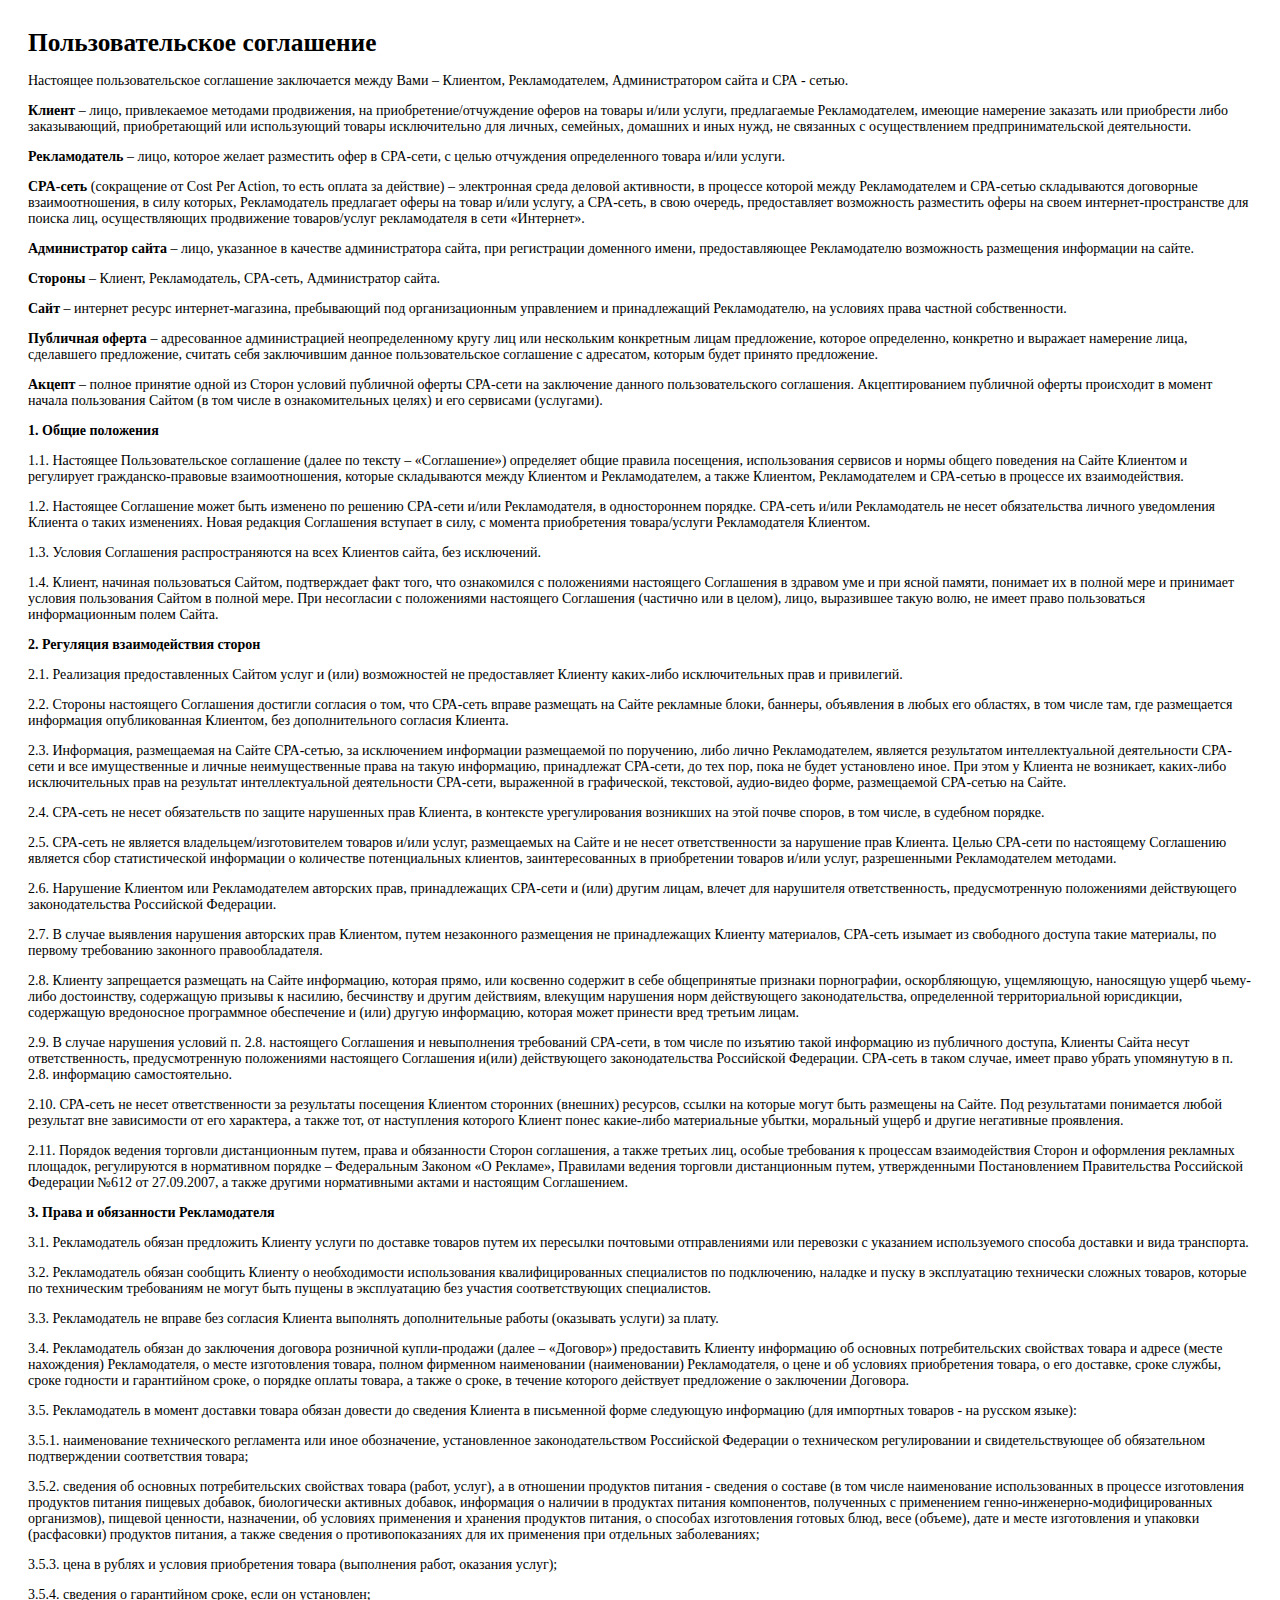
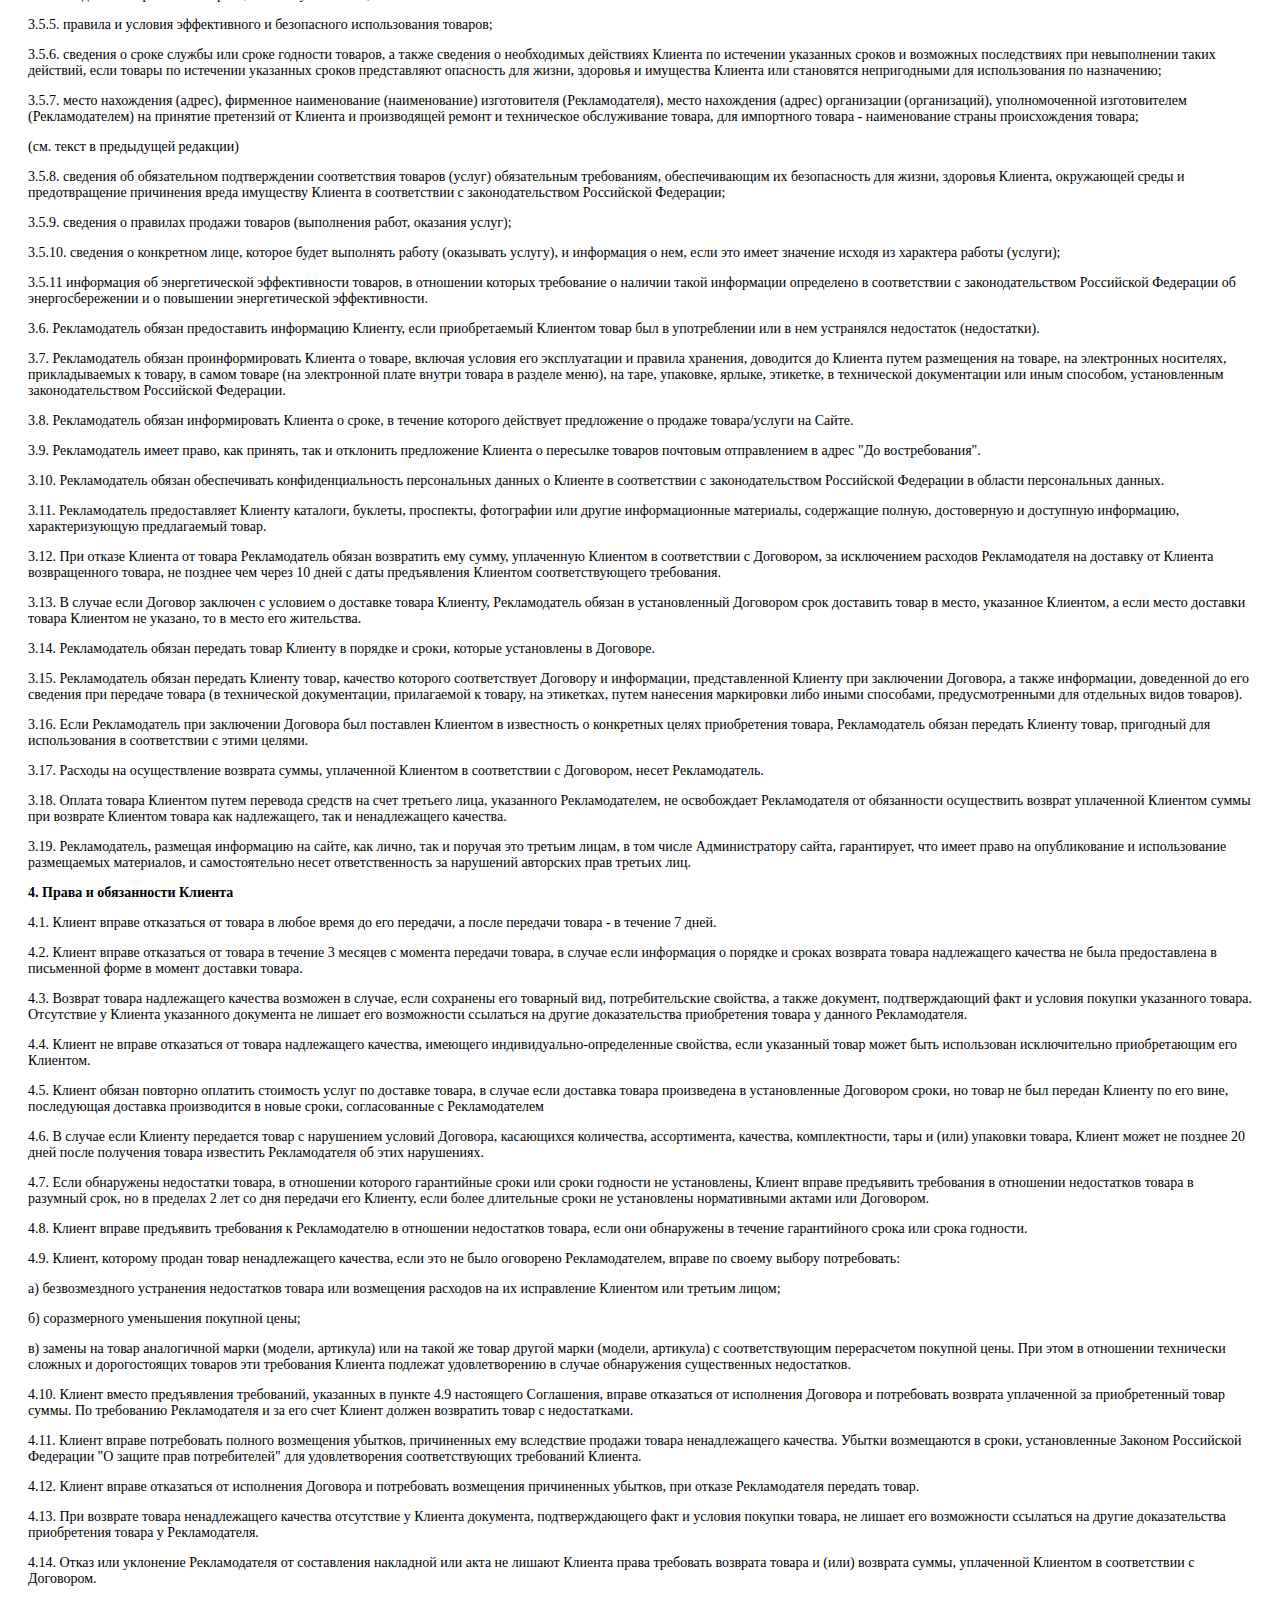
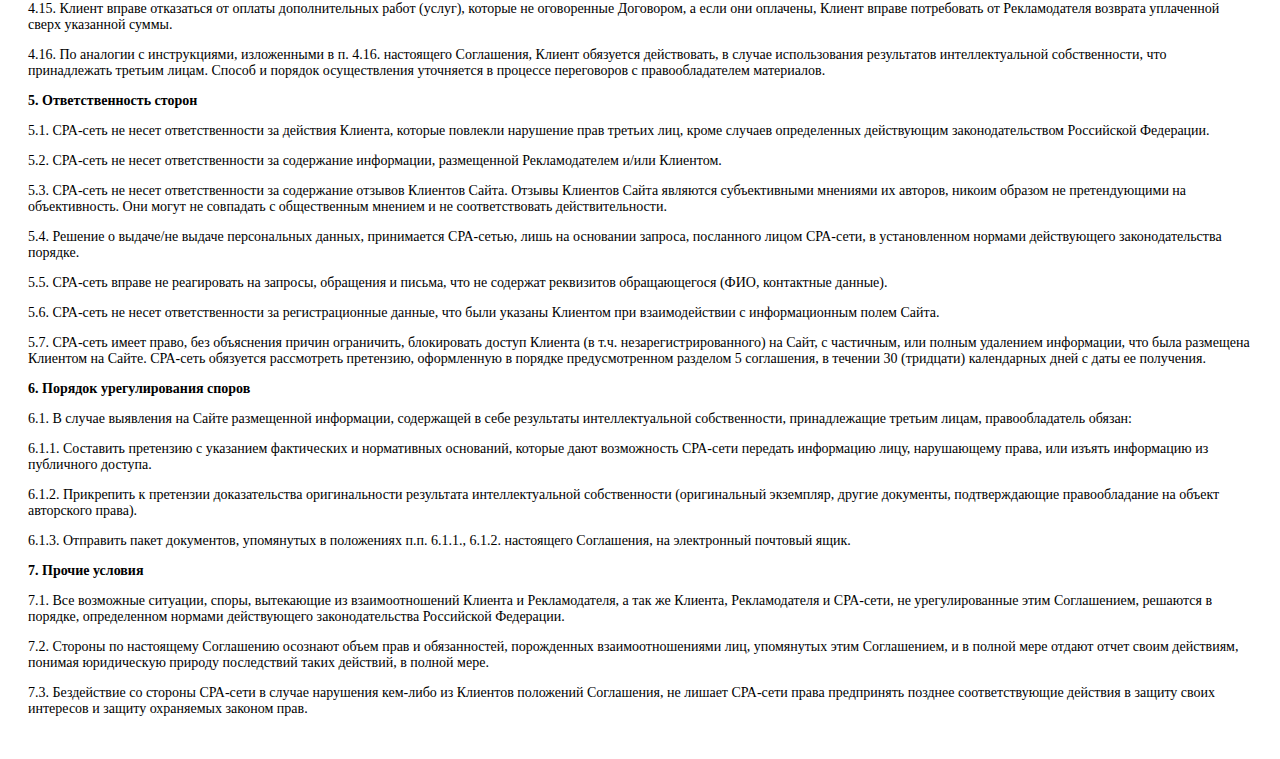
<file: agreement.html>
<html>
<head>
	<title>Пользовательское соглашение</title>
	<meta charset="UTF-8" />
</head>
<body>
<div style="padding: 20px; font-size: 14px;font-family: 'PT Sans';">
	<h1 style="font-family: 'PT Sans'; padding: 0; margin: 0; margin-bottom: 16px; font-size:19pt; font-weight: bold;">Пользовательское соглашение</h1>

	<p>Настоящее пользовательское соглашение заключается между Вами – Клиентом, Рекламодателем, Администратором сайта и СРА - сетью.
	</p>
	<p><strong>Клиент</strong> – лицо, привлекаемое методами продвижения, на приобретение/отчуждение оферов на товары и/или услуги, предлагаемые Рекламодателем, имеющие намерение заказать или приобрести либо заказывающий, приобретающий или использующий товары исключительно для личных, семейных, домашних и иных нужд, не связанных с осуществлением предпринимательской деятельности.
	</p>
	<p><strong>Рекламодатель</strong> – лицо, которое желает разместить офер в CPA-сети, с целью отчуждения определенного товара и/или услуги.
	</p>
	<p><strong>CPA-сеть</strong> (сокращение от Cost Per Action, то есть оплата за действие) – электронная среда деловой активности, в процессе которой между Рекламодателем и СРА-сетью складываются договорные взаимоотношения, в силу которых, Рекламодатель предлагает оферы на товар и/или услугу, а СРА-сеть, в свою очередь, предоставляет возможность разместить оферы на своем интернет-пространстве для поиска лиц, осуществляющих продвижение товаров/услуг рекламодателя в сети «Интернет».
	</p>
	<p><strong>Администратор сайта</strong> – лицо, указанное в качестве администратора сайта, при регистрации доменного имени, предоставляющее Рекламодателю возможность размещения информации на сайте.
	</p>
	<p><strong>Стороны</strong> – Клиент, Рекламодатель, CPA-сеть, Администратор сайта.
	</p>
	<p><strong>Сайт</strong> – интернет ресурс интернет-магазина, пребывающий под организационным управлением и принадлежащий Рекламодателю, на условиях права частной собственности.
	</p>
	<p><strong>Публичная оферта</strong> – адресованное администрацией неопределенному кругу лиц или нескольким конкретным лицам предложение, которое определенно, конкретно и выражает намерение лица, сделавшего предложение, считать себя заключившим данное пользовательское соглашение с адресатом, которым будет принято предложение.
	</p>
	<p><strong>Акцепт</strong> – полное принятие одной из Сторон условий публичной оферты СРА-сети на заключение данного пользовательского соглашения. Акцептированием публичной оферты происходит в момент начала пользования Сайтом (в том числе в ознакомительных целях) и его сервисами (услугами).
	</p>
	<p><strong>1. Общие положения</strong>
	</p>
	<p>1.1. Настоящее Пользовательское соглашение (далее по тексту – «Соглашение») определяет общие правила посещения, использования сервисов и нормы общего поведения на Сайте Клиентом и регулирует гражданско-правовые взаимоотношения, которые складываются между Клиентом и Рекламодателем, а также Клиентом, Рекламодателем и СРА-сетью в процессе их взаимодействия.
	</p>
	<p>1.2. Настоящее Соглашение может быть изменено по решению CPA-сети и/или Рекламодателя, в одностороннем порядке. CPA-сеть и/или Рекламодатель не несет обязательства личного уведомления Клиента о таких изменениях. Новая редакция Соглашения вступает в силу, с момента приобретения товара/услуги Рекламодателя Клиентом.
	</p>
	<p>1.3. Условия Соглашения распространяются на всех Клиентов сайта, без исключений.
	</p>
	<p>1.4. Клиент, начиная пользоваться Сайтом, подтверждает факт того, что ознакомился с положениями настоящего Соглашения в здравом уме и при ясной памяти, понимает их в полной мере и принимает условия пользования Сайтом в полной мере. При несогласии с положениями настоящего Соглашения (частично или в целом), лицо, выразившее такую волю, не имеет право пользоваться информационным полем Сайта.
	</p>
	<p><strong>2. Регуляция взаимодействия сторон</strong>
	</p>
	<p>2.1. Реализация предоставленных Сайтом услуг и (или) возможностей не предоставляет Клиенту каких-либо исключительных прав и привилегий.
	</p>
	<p>2.2. Стороны настоящего Соглашения достигли согласия о том, что СРА-сеть вправе размещать на Сайте рекламные блоки, баннеры, объявления в любых его областях, в том числе там, где размещается информация опубликованная Клиентом, без дополнительного согласия Клиента.
	</p>
	<p>2.3. Информация, размещаемая на Сайте СРА-сетью, за исключением информации размещаемой по поручению, либо лично Рекламодателем, является результатом интеллектуальной деятельности СРА-сети и все имущественные и личные неимущественные права на такую информацию, принадлежат СРА-сети, до тех пор, пока не будет установлено иное. При этом у Клиента не возникает, каких-либо исключительных прав на результат интеллектуальной деятельности СРА-сети, выраженной в графической, текстовой, аудио-видео форме, размещаемой СРА-сетью на Сайте.
	</p>
	<p>2.4. СРА-сеть не несет обязательств по защите нарушенных прав Клиента, в контексте урегулирования возникших на этой почве споров, в том числе, в судебном порядке.
	</p>
	<p>2.5. СРА-сеть не является владельцем/изготовителем товаров и/или услуг, размещаемых на Сайте и не несет ответственности за нарушение прав Клиента. Целью СРА-сети по настоящему Соглашению является сбор статистической информации о количестве потенциальных клиентов, заинтересованных в приобретении товаров и/или услуг, разрешенными Рекламодателем методами.
	</p>
	<p>2.6. Нарушение Клиентом или Рекламодателем авторских прав, принадлежащих СРА-сети и (или) другим лицам, влечет для нарушителя ответственность, предусмотренную положениями действующего законодательства Российской Федерации.
	</p>
	<p>2.7. В случае выявления нарушения авторских прав Клиентом, путем незаконного размещения не принадлежащих Клиенту материалов, СРА-сеть изымает из свободного доступа такие материалы, по первому требованию законного правообладателя.
	</p>
	<p>2.8. Клиенту запрещается размещать на Сайте информацию, которая прямо, или косвенно содержит в себе общепринятые признаки порнографии, оскорбляющую, ущемляющую, наносящую ущерб чьему-либо достоинству, содержащую призывы к насилию, бесчинству и другим действиям, влекущим нарушения норм действующего законодательства, определенной территориальной юрисдикции, содержащую вредоносное программное обеспечение и (или) другую информацию, которая может принести вред третьим лицам.
	</p>
	<p>2.9. В случае нарушения условий п. 2.8. настоящего Соглашения и невыполнения требований СРА-сети, в том числе по изъятию такой информацию из публичного доступа, Клиенты Сайта несут ответственность, предусмотренную положениями настоящего Соглашения и(или) действующего законодательства Российской Федерации. СРА-сеть в таком случае, имеет право убрать упомянутую в п. 2.8. информацию самостоятельно.
	</p>
	<p>2.10. СРА-сеть не несет ответственности за результаты посещения Клиентом сторонних (внешних) ресурсов, ссылки на которые могут быть размещены на Сайте. Под результатами понимается любой результат вне зависимости от его характера, а также тот, от наступления которого Клиент понес какие-либо материальные убытки, моральный ущерб и другие негативные проявления.
	</p>
	<p>2.11. Порядок ведения торговли дистанционным путем, права и обязанности Сторон соглашения, а также третьих лиц, особые требования к процессам взаимодействия Сторон и оформления рекламных площадок, регулируются в нормативном порядке – Федеральным Законом «О Рекламе», Правилами ведения торговли дистанционным путем, утвержденными Постановлением Правительства Российской Федерации №612 от 27.09.2007, а также другими нормативными актами и настоящим Соглашением.
	</p>
	<p><strong>3. Права и обязанности Рекламодателя</strong>
	</p>
	<p>3.1. Рекламодатель обязан предложить Клиенту услуги по доставке товаров путем их пересылки почтовыми отправлениями или перевозки с указанием используемого способа доставки и вида транспорта.
	</p>
	<p>3.2. Рекламодатель обязан сообщить Клиенту о необходимости использования квалифицированных специалистов по подключению, наладке и пуску в эксплуатацию технически сложных товаров, которые по техническим требованиям не могут быть пущены в эксплуатацию без участия соответствующих специалистов.
	</p>
	<p>3.3. Рекламодатель не вправе без согласия Клиента выполнять дополнительные работы (оказывать услуги) за плату.
	</p>
	<p>3.4. Рекламодатель обязан до заключения договора розничной купли-продажи (далее – «Договор») предоставить Клиенту информацию об основных потребительских свойствах товара и адресе (месте нахождения) Рекламодателя, о месте изготовления товара, полном фирменном наименовании (наименовании) Рекламодателя, о цене и об условиях приобретения товара, о его доставке, сроке службы, сроке годности и гарантийном сроке, о порядке оплаты товара, а также о сроке, в течение которого действует предложение о заключении Договора.
	</p>
	<p>3.5. Рекламодатель в момент доставки товара обязан довести до сведения Клиента в письменной форме следующую информацию (для импортных товаров - на русском языке):
	</p>
	<p>3.5.1. наименование технического регламента или иное обозначение, установленное законодательством Российской Федерации о техническом регулировании и свидетельствующее об обязательном подтверждении соответствия товара;
	</p>
	<p>3.5.2. сведения об основных потребительских свойствах товара (работ, услуг), а в отношении продуктов питания - сведения о составе (в том числе наименование использованных в процессе изготовления продуктов питания пищевых добавок, биологически активных добавок, информация о наличии в продуктах питания компонентов, полученных с применением генно-инженерно-модифицированных организмов), пищевой ценности, назначении, об условиях применения и хранения продуктов питания, о способах изготовления готовых блюд, весе (объеме), дате и месте изготовления и упаковки (расфасовки) продуктов питания, а также сведения о противопоказаниях для их применения при отдельных заболеваниях;
	</p>
	<p>3.5.3. цена в рублях и условия приобретения товара (выполнения работ, оказания услуг);
	</p>
	<p>3.5.4. сведения о гарантийном сроке, если он установлен;
	</p>
	<p>3.5.5. правила и условия эффективного и безопасного использования товаров;
	</p>
	<p>3.5.6. сведения о сроке службы или сроке годности товаров, а также сведения о необходимых действиях Клиента по истечении указанных сроков и возможных последствиях при невыполнении таких действий, если товары по истечении указанных сроков представляют опасность для жизни, здоровья и имущества Клиента или становятся непригодными для использования по назначению;
	</p>
	<p>3.5.7. место нахождения (адрес), фирменное наименование (наименование) изготовителя (Рекламодателя), место нахождения (адрес) организации (организаций), уполномоченной изготовителем (Рекламодателем) на принятие претензий от Клиента и производящей ремонт и техническое обслуживание товара, для импортного товара - наименование страны происхождения товара;
	</p>
	<p>(см. текст в предыдущей редакции)
	</p>
	<p>3.5.8. сведения об обязательном подтверждении соответствия товаров (услуг) обязательным требованиям, обеспечивающим их безопасность для жизни, здоровья Клиента, окружающей среды и предотвращение причинения вреда имуществу Клиента в соответствии с законодательством Российской Федерации;
	</p>
	<p>3.5.9. сведения о правилах продажи товаров (выполнения работ, оказания услуг);
	</p>
	<p>3.5.10. сведения о конкретном лице, которое будет выполнять работу (оказывать услугу), и информация о нем, если это имеет значение исходя из характера работы (услуги);
	</p>
	<p>3.5.11 информация об энергетической эффективности товаров, в отношении которых требование о наличии такой информации определено в соответствии с законодательством Российской Федерации об энергосбережении и о повышении энергетической эффективности.
	</p>
	<p>3.6. Рекламодатель обязан предоставить информацию Клиенту, если приобретаемый Клиентом товар был в употреблении или в нем устранялся недостаток (недостатки).
	</p>
	<p>3.7. Рекламодатель обязан проинформировать Клиента о товаре, включая условия его эксплуатации и правила хранения, доводится до Клиента путем размещения на товаре, на электронных носителях, прикладываемых к товару, в самом товаре (на электронной плате внутри товара в разделе меню), на таре, упаковке, ярлыке, этикетке, в технической документации или иным способом, установленным законодательством Российской Федерации.
	</p>
	<p>3.8. Рекламодатель обязан информировать Клиента о сроке, в течение которого действует предложение о продаже товара/услуги на Сайте.
	</p>
	<p>3.9. Рекламодатель имеет право, как принять, так и отклонить предложение Клиента о пересылке товаров почтовым отправлением в адрес "До востребования".
	</p>
	<p>3.10. Рекламодатель обязан обеспечивать конфиденциальность персональных данных о Клиенте в соответствии с законодательством Российской Федерации в области персональных данных.
	</p>
	<p>3.11. Рекламодатель предоставляет Клиенту каталоги, буклеты, проспекты, фотографии или другие информационные материалы, содержащие полную, достоверную и доступную информацию, характеризующую предлагаемый товар.
	</p>
	<p>3.12. При отказе Клиента от товара Рекламодатель обязан возвратить ему сумму, уплаченную Клиентом в соответствии с Договором, за исключением расходов Рекламодателя на доставку от Клиента возвращенного товара, не позднее чем через 10 дней с даты предъявления Клиентом соответствующего требования.
	</p>
	<p>3.13. В случае если Договор заключен с условием о доставке товара Клиенту, Рекламодатель обязан в установленный Договором срок доставить товар в место, указанное Клиентом, а если место доставки товара Клиентом не указано, то в место его жительства.
	</p>
	<p>3.14. Рекламодатель обязан передать товар Клиенту в порядке и сроки, которые установлены в Договоре.
	</p>
	<p>3.15. Рекламодатель обязан передать Клиенту товар, качество которого соответствует Договору и информации, представленной Клиенту при заключении Договора, а также информации, доведенной до его сведения при передаче товара (в технической документации, прилагаемой к товару, на этикетках, путем нанесения маркировки либо иными способами, предусмотренными для отдельных видов товаров).
	</p>
	<p>3.16. Если Рекламодатель при заключении Договора был поставлен Клиентом в известность о конкретных целях приобретения товара, Рекламодатель обязан передать Клиенту товар, пригодный для использования в соответствии с этими целями.
	</p>
	<p>3.17. Расходы на осуществление возврата суммы, уплаченной Клиентом в соответствии с Договором, несет Рекламодатель.
	</p>
	<p>3.18. Оплата товара Клиентом путем перевода средств на счет третьего лица, указанного Рекламодателем, не освобождает Рекламодателя от обязанности осуществить возврат уплаченной Клиентом суммы при возврате Клиентом товара как надлежащего, так и ненадлежащего качества.
	</p>
	<p>3.19. Рекламодатель, размещая информацию на сайте, как лично, так и поручая это третьим лицам, в том числе Администратору сайта, гарантирует, что имеет право на опубликование и использование размещаемых материалов, и самостоятельно несет ответственность за нарушений авторских прав третьих лиц.
	</p>
	<p><strong>4. Права и обязанности Клиента</strong>
	</p>
	<p>4.1. Клиент вправе отказаться от товара в любое время до его передачи, а после передачи товара - в течение 7 дней.
	</p>
	<p>4.2. Клиент вправе отказаться от товара в течение 3 месяцев с момента передачи товара, в случае если информация о порядке и сроках возврата товара надлежащего качества не была предоставлена в письменной форме в момент доставки товара.
	</p>
	<p>4.3. Возврат товара надлежащего качества возможен в случае, если сохранены его товарный вид, потребительские свойства, а также документ, подтверждающий факт и условия покупки указанного товара. Отсутствие у Клиента указанного документа не лишает его возможности ссылаться на другие доказательства приобретения товара у данного Рекламодателя.
	</p>
	<p>4.4. Клиент не вправе отказаться от товара надлежащего качества, имеющего индивидуально-определенные свойства, если указанный товар может быть использован исключительно приобретающим его Клиентом.
	</p>
	<p>4.5. Клиент обязан повторно оплатить стоимость услуг по доставке товара, в случае если доставка товара произведена в установленные Договором сроки, но товар не был передан Клиенту по его вине, последующая доставка производится в новые сроки, согласованные с Рекламодателем
	</p>
	<p>4.6. В случае если Клиенту передается товар с нарушением условий Договора, касающихся количества, ассортимента, качества, комплектности, тары и (или) упаковки товара, Клиент может не позднее 20 дней после получения товара известить Рекламодателя об этих нарушениях.
	</p>
	<p>4.7. Если обнаружены недостатки товара, в отношении которого гарантийные сроки или сроки годности не установлены, Клиент вправе предъявить требования в отношении недостатков товара в разумный срок, но в пределах 2 лет со дня передачи его Клиенту, если более длительные сроки не установлены нормативными актами или Договором.
	</p>
	<p>4.8. Клиент вправе предъявить требования к Рекламодателю в отношении недостатков товара, если они обнаружены в течение гарантийного срока или срока годности.
	</p>
	<p>4.9. Клиент, которому продан товар ненадлежащего качества, если это не было оговорено Рекламодателем, вправе по своему выбору потребовать:
	</p>
	<p>а) безвозмездного устранения недостатков товара или возмещения расходов на их исправление Клиентом или третьим лицом;
	</p>
	<p>б) соразмерного уменьшения покупной цены;
	</p>
	<p>в) замены на товар аналогичной марки (модели, артикула) или на такой же товар другой марки (модели, артикула) с соответствующим перерасчетом покупной цены. При этом в отношении технически сложных и дорогостоящих товаров эти требования Клиента подлежат удовлетворению в случае обнаружения существенных недостатков.
	</p>
	<p>4.10. Клиент вместо предъявления требований, указанных в пункте 4.9 настоящего Соглашения, вправе отказаться от исполнения Договора и потребовать возврата уплаченной за приобретенный товар суммы. По требованию Рекламодателя и за его счет Клиент должен возвратить товар с недостатками.
	</p>
	<p>4.11. Клиент вправе потребовать полного возмещения убытков, причиненных ему вследствие продажи товара ненадлежащего качества. Убытки возмещаются в сроки, установленные Законом Российской Федерации "О защите прав потребителей" для удовлетворения соответствующих требований Клиента.
	</p>
	<p>4.12. Клиент вправе отказаться от исполнения Договора и потребовать возмещения причиненных убытков, при отказе Рекламодателя передать товар.
	</p>
	<p>4.13. При возврате товара ненадлежащего качества отсутствие у Клиента документа, подтверждающего факт и условия покупки товара, не лишает его возможности ссылаться на другие доказательства приобретения товара у Рекламодателя.
	</p>
	<p>4.14. Отказ или уклонение Рекламодателя от составления накладной или акта не лишают Клиента права требовать возврата товара и (или) возврата суммы, уплаченной Клиентом в соответствии с Договором.
	</p>
	<p>4.15. Клиент вправе отказаться от оплаты дополнительных работ (услуг), которые не оговоренные Договором, а если они оплачены, Клиент вправе потребовать от Рекламодателя возврата уплаченной сверх указанной суммы.
	</p>
	<p>4.16. По аналогии с инструкциями, изложенными в п. 4.16. настоящего Соглашения, Клиент обязуется действовать, в случае использования результатов интеллектуальной собственности, что принадлежать третьим лицам. Способ и порядок осуществления уточняется в процессе переговоров с правообладателем материалов.
	</p>
	<p><strong>5. Ответственность сторон</strong>
	</p>
	<p>5.1. СРА-сеть не несет ответственности за действия Клиента, которые повлекли нарушение прав третьих лиц, кроме случаев определенных действующим законодательством Российской Федерации.
	</p>
	<p>5.2. СРА-сеть не несет ответственности за содержание информации, размещенной Рекламодателем и/или Клиентом.
	</p>
	<p>5.3. СРА-сеть не несет ответственности за содержание отзывов Клиентов Сайта. Отзывы Клиентов Сайта являются субъективными мнениями их авторов, никоим образом не претендующими на объективность. Они могут не совпадать с общественным мнением и не соответствовать действительности.
	</p>
	<p>5.4. Решение о выдаче/не выдаче персональных данных, принимается СРА-сетью, лишь на основании запроса, посланного лицом СРА-сети, в установленном нормами действующего законодательства порядке.
	</p>
	<p>5.5. СРА-сеть вправе не реагировать на запросы, обращения и письма, что не содержат реквизитов обращающегося (ФИО, контактные данные).
	</p>
	<p>5.6. СРА-сеть не несет ответственности за регистрационные данные, что были указаны Клиентом при взаимодействии с информационным полем Сайта.
	</p>
	<p>5.7. СРА-сеть имеет право, без объяснения причин ограничить, блокировать доступ Клиента (в т.ч. незарегистрированного) на Сайт, с частичным, или полным удалением информации, что была размещена Клиентом на Сайте. СРА-сеть обязуется рассмотреть претензию, оформленную в порядке предусмотренном разделом 5 соглашения, в течении 30 (тридцати) календарных дней с даты ее получения.
	</p>
	<p><strong>6. Порядок урегулирования споров</strong>
	</p>
	<p>6.1. В случае выявления на Сайте размещенной информации, содержащей в себе результаты интеллектуальной собственности, принадлежащие третьим лицам, правообладатель обязан:
	</p>
	<p>6.1.1. Составить претензию с указанием фактических и нормативных оснований, которые дают возможность СРА-сети передать информацию лицу, нарушающему права, или изъять информацию из публичного доступа.
	</p>
	<p>6.1.2. Прикрепить к претензии доказательства оригинальности результата интеллектуальной собственности (оригинальный экземпляр, другие документы, подтверждающие правообладание на объект авторского права).
	</p>
	<p>6.1.3. Отправить пакет документов, упомянутых в положениях п.п. 6.1.1., 6.1.2. настоящего Соглашения, на электронный почтовый ящик.</a>
	</p>
	<p><strong>7. Прочие условия</strong>
	</p>
	<p>7.1. Все возможные ситуации, споры, вытекающие из взаимоотношений Клиента и Рекламодателя, а так же Клиента, Рекламодателя и СРА-сети, не урегулированные этим Соглашением, решаются в порядке, определенном нормами действующего законодательства Российской Федерации.
	</p>
	<p>7.2. Стороны по настоящему Соглашению осознают объем прав и обязанностей, порожденных взаимоотношениями лиц, упомянутых этим Соглашением, и в полной мере отдают отчет своим действиям, понимая юридическую природу последствий таких действий, в полной мере.
	</p>
	<p>7.3. Бездействие со стороны СРА-сети в случае нарушения кем-либо из Клиентов положений Соглашения, не лишает СРА-сети права предпринять позднее соответствующие действия в защиту своих интересов и защиту охраняемых законом прав.
	</p>
</body>
</html>
</file>
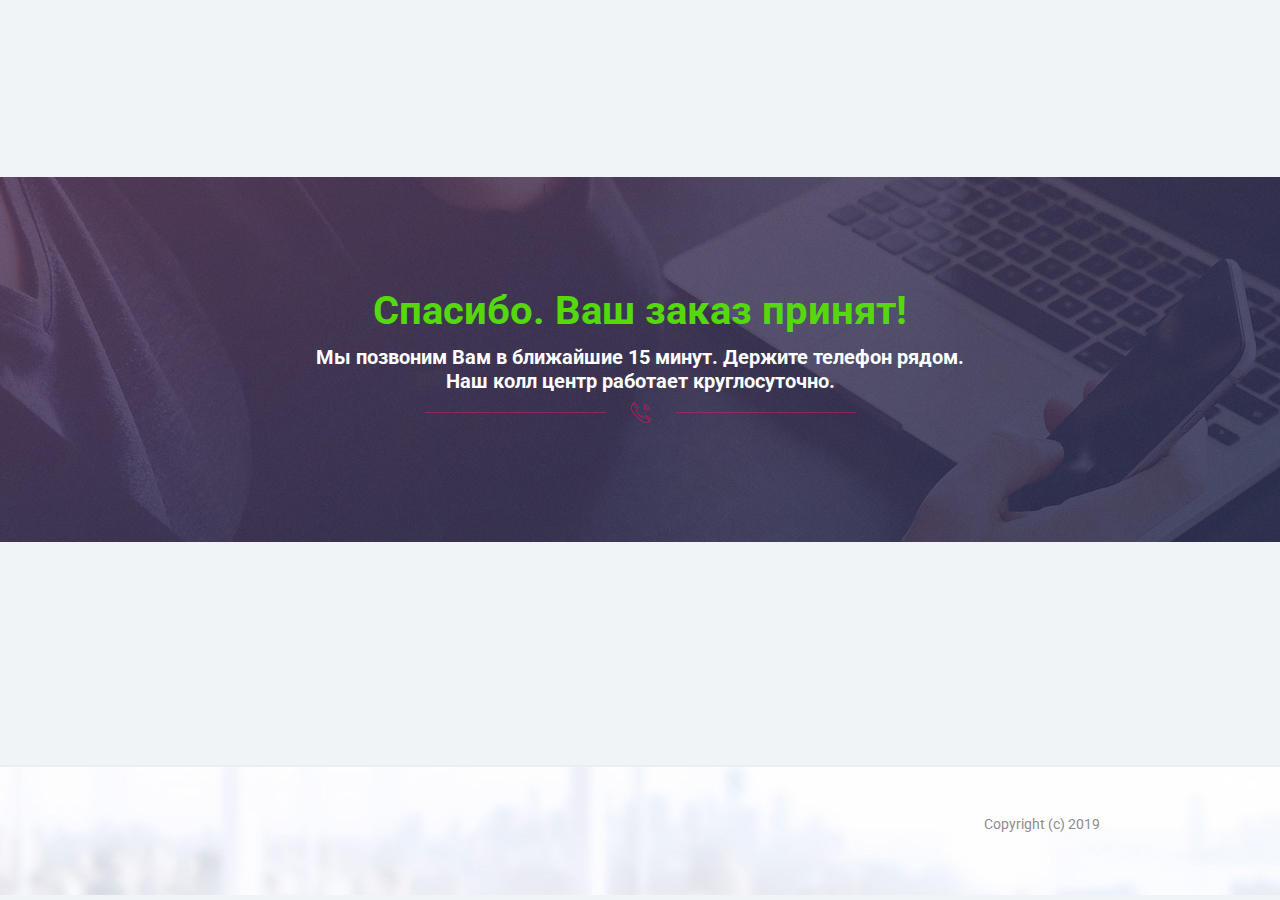
<file: call.html>
<!DOCTYPE html>
<html>
    <head>
                <title>Спецпредложение от нашего интернет-магазина, товары по супер цене! Скидки до 80%.</title>
                <meta http-equiv="Content-Type" content="text/html; charset=utf-8"/>
        <meta name="viewport" content="width=device-width, initial-scale=1.0">
        <link rel="icon" href="/assets_pages/upsells/favicon.ico" type="image/x-icon">
        <link rel="shortcut icon" href="/assets_pages/upsells/favicon.ico" type="image/x-icon">
        <link href='//fonts.googleapis.com/css?family=Roboto:400,300,500,300italic,700&subset=latin,cyrillic'
              rel='stylesheet' type='text/css'>
        <link media="all" href="/assets_pages/upsells/css/main.css?v=0.1" rel="stylesheet" type="text/css"/>
        <link media="all" href="/assets_pages/upsells/css/hint.css" rel="stylesheet" type="text/css"/>
        <script src="//ajax.googleapis.com/ajax/libs/jquery/2.1.3/jquery.min.js"></script>
        <script src="/assets_pages/upsells/js/jquery.placeholder.js"></script>
        
        <script type="text/javascript" src="/assets_pages/js/lib.js"></script>
        <script src="/assets_pages/upsells/js/init.js"></script>
        
        <script>
            $(function() {
                $('.btn_ss_holder').click(function() {
                    Lib.request('/ContactCollector/ajaxCollect', {
                        fio: '', 
                        email: $('#email_subscribe').val(), 
                        product_id: '', 
                        ip_addr: ''
                    }, function(result, data) {
                        if (!result && data)
                            return alert(data);
                        if (result)
                            $('.desc_cc_holder').html('<div class="thanks"><b>Спасибо за участие!</b><br><span>На Вашу почту выслано письмо для подтверждения подписки</span></div>');
                    });
                });
            });
        </script>
<!-- Global site tag (gtag.js) - Google Ads: 459271076 -->
<script async src="https://www.googletagmanager.com/gtag/js?id=AW-459271076"></script>
<script>
  window.dataLayer = window.dataLayer || [];
  function gtag(){dataLayer.push(arguments);}
  gtag('js', new Date());

  gtag('config', 'AW-459271076');
</script>
<!-- Event snippet for Vista de una página conversion page -->
<script>
  gtag('event', 'conversion', {'send_to': 'AW-459271076/XFb9CKPTuu4BEKTX_9oB'});
</script>

    </head>
    
    <body class="man" style="background-color: #f1f4f6;">
        <div class="first-block">
            <div class="wrapper">
                <div class="wrap">
                    <div class="top-title top-title-c">
                        <h2 style="color: #55d90d;">Спасибо. Ваш заказ принят!</h2>
                                                <div style="color: white; font-weight: bold;">Мы позвоним Вам в ближайшие 15 минут. Держите телефон рядом.<br />
                            Наш колл центр работает круглосуточно.</div>
                                            </div>
                </div>
            </div>
        </div>


        <div class="section footer">
            <div class="wrap clearfix">
                <div class="right"><p>Copyright (c) 2019</p></div>
            </div>
        </div>

                <!--PopUp-->
        <div class="popup reg_form reg_form_pop">
            <a class="close">Close</a>

            <h2 id="center1">Написать отзыв</h2>

            <div>
                <form id="comment-form" action="" class="clearfix">
                    <div>
                        <input type="text" placeholder="Введите ваше имя" required=""/>
                    </div>
                    <div>
                        <textarea cols="" rows="8" placeholder="Введите текст отзыва" required=""></textarea>
                    </div>
                    <button type="submit">Отправить</button>
                </form>
            </div>
        </div>
                







    </body>
</html>
</file>
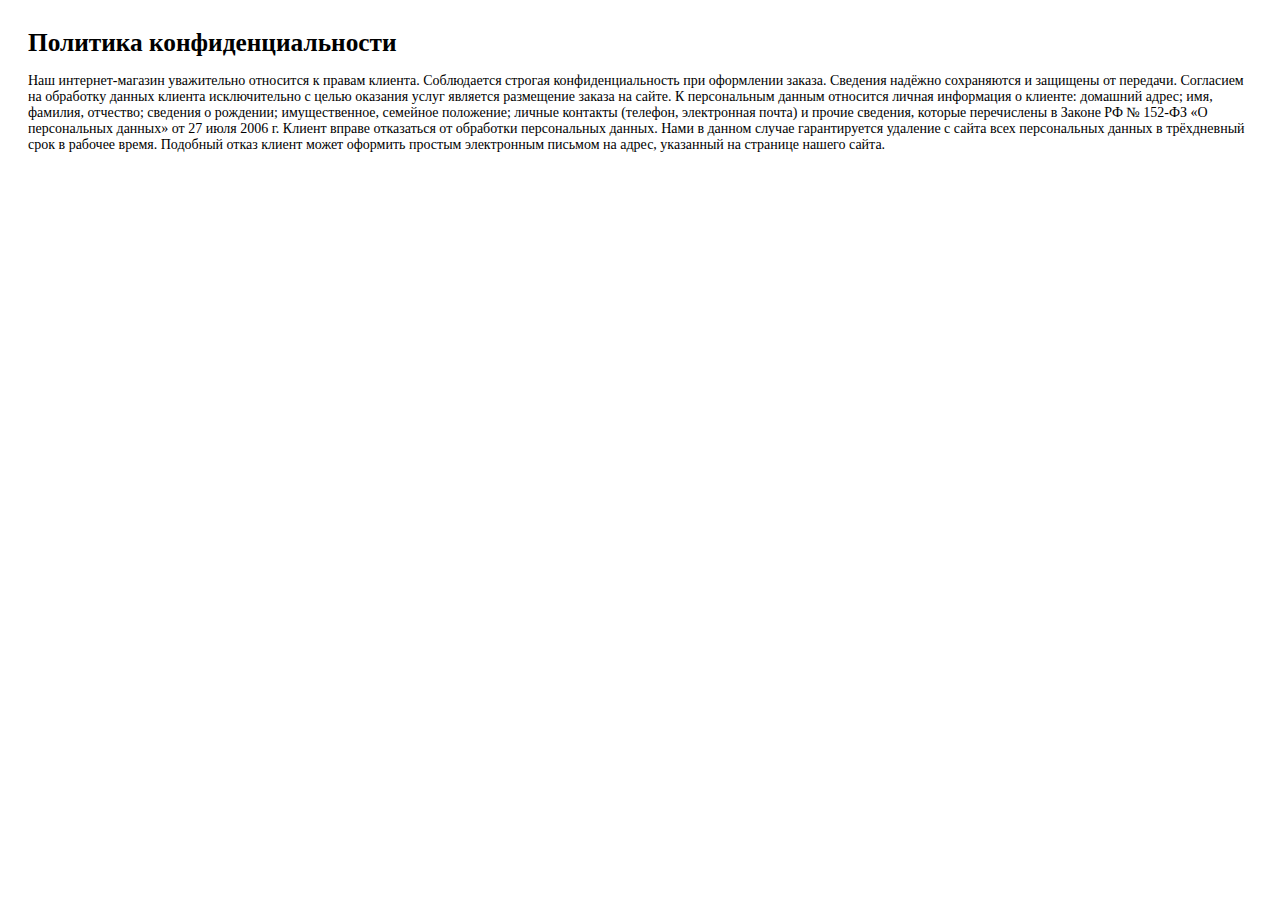
<file: politics.html>
<html>
<head>
	<title>Политика конфиденциальности</title>
<meta charset="UTF-8" />
</head>
<body>
<div style="padding: 20px; font-size: 14px;font-family: 'PT Sans';">
	<h1 style="font-family: 'PT Sans'; padding: 0; margin: 0; margin-bottom: 16px; font-size:19pt; font-weight: bold;">Политика конфиденциальности</h1>
		
Наш интернет-магазин уважительно относится к правам клиента. Соблюдается строгая конфиденциальность при оформлении заказа. Сведения надёжно сохраняются и защищены от передачи.

Согласием на обработку данных клиента исключительно с целью оказания услуг является размещение заказа на сайте.

К персональным данным относится личная информация о клиенте: домашний адрес; имя, фамилия, отчество; сведения о рождении; имущественное, семейное положение; личные контакты (телефон, электронная почта) и прочие сведения, которые перечислены в Законе РФ № 152-ФЗ «О персональных данных» от 27 июля 2006 г.

Клиент вправе отказаться от обработки персональных данных. Нами в данном случае гарантируется удаление с сайта всех персональных данных в трёхдневный срок в рабочее время. Подобный отказ клиент может оформить простым электронным письмом на адрес, указанный на странице нашего сайта.
</body>
</html>
</file>
<file: assets_pages/upsells/css/hint.css>
/*! Hint.css - v1.3.3 - 2014-07-06
* http://kushagragour.in/lab/hint/
* Copyright (c) 2014 Kushagra Gour; Licensed MIT */

/*-------------------------------------*\
	HINT.css - A CSS tooltip library
\*-------------------------------------*/
/**
 * HINT.css is a tooltip library made in pure CSS.
 *
 * Source: https://github.com/chinchang/hint.css
 * Demo: http://kushagragour.in/lab/hint/
 *
 * Release under The MIT License
 *
 */
/**
 * source: hint-core.scss
 *
 * Defines the basic styling for the tooltip.
 * Each tooltip is made of 2 parts:
 * 	1) body (:after)
 * 	2) arrow (:before)
 *
 * Classes added:
 * 	1) hint
 */
.hint, [data-hint] {
  position: relative;
  display: inline-block;
  /**
   * tooltip arrow
   */
  /**
   * tooltip body
   */ }
  .hint:before, .hint:after, [data-hint]:before, [data-hint]:after {
    position: absolute;
    -webkit-transform: translate3d(0, 0, 0);
    -moz-transform: translate3d(0, 0, 0);
    transform: translate3d(0, 0, 0);
    visibility: hidden;
    opacity: 0;
    z-index: 1000000;
    pointer-events: none;
    -webkit-transition: 0.3s ease;
    -moz-transition: 0.3s ease;
    transition: 0.3s ease;
    -webkit-transition-delay: 0ms;
    -moz-transition-delay: 0ms;
    transition-delay: 0ms; }
  .hint:hover:before, .hint:hover:after, .hint:focus:before, .hint:focus:after, [data-hint]:hover:before, [data-hint]:hover:after, [data-hint]:focus:before, [data-hint]:focus:after {
    visibility: visible;
    opacity: 1; }
  .hint:hover:before, .hint:hover:after, [data-hint]:hover:before, [data-hint]:hover:after {
    -webkit-transition-delay: 100ms;
    -moz-transition-delay: 100ms;
    transition-delay: 100ms; }
  .hint:before, [data-hint]:before {
    content: '';
    position: absolute;
    background: transparent;
    border: 6px solid transparent;
    z-index: 1000001; }
  .hint:after, [data-hint]:after {
    content: attr(data-hint);
    background: #fff;
    color: #f5f5f5;
    padding: 8px 10px;
    font-size: 13px;
    line-height: 14px;
    }

/**
 * source: hint-position.scss
 *
 * Defines the positoning logic for the tooltips.
 *
 * Classes added:
 * 	1) hint--top
 * 	2) hint--bottom
 * 	3) hint--left
 * 	4) hint--right
 */
/**
 * set default color for tooltip arrows
 */
.hint--top:before {
  border-top-color: #383838; }

.hint--bottom:before {
  border-bottom-color: #383838; }

.hint--left:before {
  border-left-color: #383838; }

.hint--right:before {
  border-right-color: #383838; }

/**
 * top tooltip
 */
.hint--top:before {
  margin-bottom: -12px; }
.hint--top:after {
  margin-left: -18px; }
.hint--top:before, .hint--top:after {
  bottom: 100%;
  left: 38%; }
.hint--top:hover:after, .hint--top:hover:before, .hint--top:focus:after, .hint--top:focus:before {
  -webkit-transform: translateY(-8px);
  -moz-transform: translateY(-8px);
  transform: translateY(-8px); }

/**
 * bottom tooltip
 */
.hint--bottom:before {
  margin-top: -12px; }
.hint--bottom:after {
  margin-left: -18px; }
.hint--bottom:before, .hint--bottom:after {
  top: 100%;
  left: 50%; }
.hint--bottom:hover:after, .hint--bottom:hover:before, .hint--bottom:focus:after, .hint--bottom:focus:before {
  -webkit-transform: translateY(8px);
  -moz-transform: translateY(8px);
  transform: translateY(8px); }

/**
 * right tooltip
 */
.hint--right:before {
  margin-left: -12px;
  margin-bottom: -6px; }
.hint--right:after {
  margin-bottom: -14px; }
.hint--right:before, .hint--right:after {
  left: 100%;
  bottom: 50%; }
.hint--right:hover:after, .hint--right:hover:before, .hint--right:focus:after, .hint--right:focus:before {
  -webkit-transform: translateX(8px);
  -moz-transform: translateX(8px);
  transform: translateX(8px); }

/**
 * left tooltip
 */
.hint--left:before {
  margin-right: -12px;
  margin-bottom: -6px; }
.hint--left:after {
  margin-bottom: -14px; }
.hint--left:before, .hint--left:after {
  right: 100%;
  bottom: 50%; }
.hint--left:hover:after, .hint--left:hover:before, .hint--left:focus:after, .hint--left:focus:before {
  -webkit-transform: translateX(-8px);
  -moz-transform: translateX(-8px);
  transform: translateX(-8px); }

/**
 * source: hint-color-types.scss
 *
 * Contains tooltips of various types based on color differences.
 *
 * Classes added:
 * 	1) hint--error
 * 	2) hint--warning
 * 	3) hint--info
 * 	4) hint--success
 *
 */
/**
 * Error
 */
.hint--error:after {
  background-color: #b34e4d;
  text-shadow: 0 -1px 0px #592726; }
.hint--error.hint--top:before {
  border-top-color: #b34e4d; }
.hint--error.hint--bottom:before {
  border-bottom-color: #b34e4d; }
.hint--error.hint--left:before {
  border-left-color: #b34e4d; }
.hint--error.hint--right:before {
  border-right-color: #b34e4d; }

/**
 * Warning
 */
.hint--warning:after {
  background-color: #c09854;
  text-shadow: 0 -1px 0px #6c5328; }
.hint--warning.hint--top:before {
  border-top-color: #c09854; }
.hint--warning.hint--bottom:before {
  border-bottom-color: #c09854; }
.hint--warning.hint--left:before {
  border-left-color: #c09854; }
.hint--warning.hint--right:before {
  border-right-color: #c09854; }

/**
 * Info
 */
.hint--info:after {
  width: 120px;  
  background-color: #333;
}
.hint--info.hint--top:before {
  border-top-color: #333; }
.hint--info.hint--bottom:before {
  border-bottom-color: #333; }
.hint--info.hint--left:before {
  border-left-color: #333; }
.hint--info.hint--right:before {
  border-right-color: #333; }

/**
 * Success
 */
.hint--success:after {
  background-color: #458746;
  text-shadow: 0 -1px 0px #1a321a; }
.hint--success.hint--top:before {
  border-top-color: #458746; }
.hint--success.hint--bottom:before {
  border-bottom-color: #458746; }
.hint--success.hint--left:before {
  border-left-color: #458746; }
.hint--success.hint--right:before {
  border-right-color: #458746; }

/**
 * source: hint-always.scss
 *
 * Defines a persisted tooltip which shows always.
 *
 * Classes added:
 * 	1) hint--always
 *
 */
.hint--always:after, .hint--always:before {
  opacity: 1;
  visibility: visible; }
.hint--always.hint--top:after, .hint--always.hint--top:before {
  -webkit-transform: translateY(-8px);
  -moz-transform: translateY(-8px);
  transform: translateY(-8px); }
.hint--always.hint--bottom:after, .hint--always.hint--bottom:before {
  -webkit-transform: translateY(8px);
  -moz-transform: translateY(8px);
  transform: translateY(8px); }
.hint--always.hint--left:after, .hint--always.hint--left:before {
  -webkit-transform: translateX(-8px);
  -moz-transform: translateX(-8px);
  transform: translateX(-8px); }
.hint--always.hint--right:after, .hint--always.hint--right:before {
  -webkit-transform: translateX(8px);
  -moz-transform: translateX(8px);
  transform: translateX(8px); }

/**
 * source: hint-rounded.scss
 *
 * Defines rounded corner tooltips.
 *
 * Classes added:
 * 	1) hint--rounded
 *
 */
.hint--rounded:after {
  border-radius: 4px; }

/**
 * source: hint-effects.scss
 *
 * Defines various transition effects for the tooltips.
 *
 * Classes added:
 * 	1) hint--no-animate
 * 	2) hint--bounce
 *
 */
.hint--no-animate:before, .hint--no-animate:after {
  -webkit-transition-duration: 0ms;
  -moz-transition-duration: 0ms;
  transition-duration: 0ms; }

.hint--bounce:before, .hint--bounce:after {
  -webkit-transition: opacity 0.3s ease, visibility 0.3s ease, -webkit-transform 0.3s cubic-bezier(0.71, 1.7, 0.77, 1.24);
  -moz-transition: opacity 0.3s ease, visibility 0.3s ease, -moz-transform 0.3s cubic-bezier(0.71, 1.7, 0.77, 1.24);
  transition: opacity 0.3s ease, visibility 0.3s ease, transform 0.3s cubic-bezier(0.71, 1.7, 0.77, 1.24); }
</file>
<file: assets_pages/upsells/css/main.css>
/*reset*/
html, body, div, span, applet, object, iframe, h1, h2, h3, h4, h5, h6,
p, blockquote, pre, a, abbr, acronym, address, big, cite, code, del, dfn,
em, img, ins, kbd, q, s, samp, small, strike, strong, sub, sup, tt, var, b,
u, i, center, dl, dt, dd, ol, ul, li, fieldset, form, label, legend, table,
caption, tbody, tfoot, thead, tr, th, td, article, aside, canvas, details,
embed, figure, figcaption, footer, header, menu, nav, output, ruby, section,
summary, time, mark, audio, video { margin: 0; padding: 0; border: 0; outline: 0;}

/* HTML5 display-role reset for older browsers */

article, aside, details, figcaption, figure, footer, header, menu, nav, section, main {display: block;}

ol, ul {list-style: none;}
blockquote, q {quotes: none;}
img{max-width: 100%; height: auto;}
a{text-decoration: underline;}
a:hover{cursor: pointer;}

*::-webkit-input-placeholder {color: #a9a9a9; opacity: 1;}
*:-moz-placeholder {color: #a9a9a9; opacity: 1;}
*::-moz-placeholder {color: #a9a9a9; opacity: 1;}
*:-ms-input-placeholder {color: #a9a9a9; opacity: 1;}
*{margin: 0; padding: 0;}
*{-webkit-box-sizing: border-box; -moz-box-sizing: border-box; box-sizing: border-box;}
button,input{outline: none;}

/* Default settings*/


.hidden{display: none;}
.clear{clear: both;height: 0px;}
.invis{display: none;}
.left{float: left;}
.right{float: right;}
.center{text-align: center;}
.clearfix:after{content: '';display: block;clear: both;}

/*Site settings*/
h1,h2,h3,h4,h5,h6{font-weight: 400;}
b, strong{font-weight: 500;}
i{font-style: italic;}

.opacity-75{
    -ms-filter: "progid:DXImageTransform.Microsoft.Alpha(Opacity=75)";
    filter: alpha(opacity=75);
    -moz-opacity: 0.75;
    -khtml-opacity: 0.75;
    opacity: 0.75;
}
.shadow-text{
    text-shadow: 1px 1px 1px rgba(0, 0, 0, 0.6);
}
.shadow-55{
    -webkit-box-shadow: 0px 1px 2px 0px rgba(0, 0, 0, 0.55);
    -moz-box-shadow:    0px 1px 2px 0px rgba(0, 0, 0, 0.55);
    box-shadow:         0px 1px 2px 0px rgba(0, 0, 0, 0.55);
}
.border-5{
    -webkit-border-radius: 4px;
    -moz-border-radius: 4px;
    border-radius: 4px;
}
.animate {
    -webkit-transition: all 0.3s;
    -moz-transition:    all 0.3s;
    -o-transition:      all 0.3s;
    -ms-transition:     all 0.3s;
    transition:         all 0.3s;
}
.col-v{color: #ee1562;}
.col-s{color: #8d8d8d;}
.col-m{color: #242424;}
.mob-vis{
    display: none;
}

/*structure*/
html{
    -ms-text-size-adjust: 100%;
    -webkit-text-size-adjust: 100%;
}
body{
    position: relative;
    width: 100%;
    min-width: 320px;
    padding: 0px;
    margin: 0px auto;
    font-family: 'Roboto', 'Helvetica', 'Arial', sans-serif;
    font-size: 16px;
    line-height: 1.5em;
    color: #242424;
    font-weight: 400;
    overflow-x:hidden;
}
.section, .wrap, .container{
    position: relative;
}
.section{
    width: 100%;
}
.wrap{
    width: 960px;
    padding: 0px 20px;
    margin: 0 auto;
}
.tov-button{
    position: relative;
    display: block;
    outline: 0;
    border: 0;
    width: 200px;
    height: 50px;
    line-height: 50px;
    font-size: 16px;
    text-align: center;
    background: #ff2b48; 
    background: -moz-linear-gradient(top,  #ff2b48 0%, #e00d58 100%);
    background: -webkit-linear-gradient(top,  #ff2b48 0%,#e00d58 100%); 
    background: linear-gradient(to bottom,  #ff2b48 0%,#e00d58 100%);
    filter: progid:DXImageTransform.Microsoft.gradient( startColorstr='#ff2b48', endColorstr='#e00d58',GradientType=0 );
    border-bottom: 2px solid #BD0041;
    text-transform: uppercase;
    cursor: pointer;
    text-decoration: none;
    font-family: 'Roboto', 'Helvetica', 'Arial', sans-serif;
    font-weight: 500;
    color: #fff;
    text-shadow: 0px 0px 8px rgba(0, 0, 0, 0.25);
    -webkit-border-radius: 4px;
    -moz-border-radius: 4px;
    border-radius: 4px;
}
.added{
    background: #999;
    border: 0;
    text-shadow: none;
}
form>div{
    position: relative;
    padding-bottom: 15px;
}
form input, form textarea{
    position: relative;
    display: block;
    outline: 0;
    border: 0;
    margin: 0 auto;
    background: #fff;
    text-indent: 15px;
    font-size: 16px;
    border: 1px solid #d6d6d6;
    -webkit-border-radius: 4px;
    -moz-border-radius: 4px;
    border-radius: 4px;
    font-family: 'Roboto', 'Helvetica', 'Arial', sans-serif;
    font-weight: 400;
}
form input:focus{
    border-color: #b6b6b6;
}


.block-1{
    background: url(../img/top-bg.jpg) center top no-repeat #fbfaff;
}
.block-1 .wrap{
    height: 220px;
    padding: 0px;
}
.block-1 .wrap>img{
    position: absolute;
    display: block;
    left: -22px;
    bottom: 0;
}
.top-title{
    padding: 110px 0;
    text-align: center;
}
.top-title>h2{
    font-size: 40px;
    line-height: 1.2em;
    padding-bottom: 10px;
    font-weight: 700;
    color: #ee1562;   
}
.top-title>div{
    font-size: 20px;
    line-height: 1.2em;
    padding-bottom: 30px;
    font-weight: 500;
    background: url(../img/phone-icon.png) center bottom no-repeat;
}
.top-title>p{
    padding-top: 14px;
    font-style: italic;
    color: #8d8d8d;
}
.block-2{
    background: url(../img/title-bg.jpg) repeat;
}
.block-2 .wrap{
    padding: 20px;
    text-align: center;
    text-transform: uppercase;
    color: #fff;
    font-weight: 400;
}
.block-2 h1{
    font-size: 24px;
    line-height: 1.5em;
    font-weight: 500;
    padding-bottom: 5px;
}
.block-2 .wrap>p{
    font-size: 18px;
    line-height: 1.5em;
}
.block-3{
    background: #f1f4f6;
}
.block-3 .wrap{
    padding: 60px 20px;
}
.block-3 .tov-item{
    position: relative;
    padding: 30px 20px;
    margin-bottom: 50px;
    background: #fff;
    border-bottom: 2px solid #dee1e3;
}
.block-3 .tov-item-sale{
    position: absolute;
    display: block;
    width: 80px;
    height: 43px;
    padding: 6px 0 0 12px;
    background: url(../img/sale-tag.png) 0 0 no-repeat;
    color: #fff;
    font-weight: 700;
    font-size: 24px;
    top: 24px;
    left: -9px;
    z-index: 888;
}
.block-3 .tov-left-cont{
    position: relative;
    float: left;
    width: 400px;
}
.block-3 .tov-gal-big{
    position: relative;
    float: left;
    width: 350px;
    height: 350px;
    margin-top: 30px;
}
.block-3 .tov-gal-big>img{
    display: block;
    margin: 0 auto;
}
.block-3 .tov-gal-list{
    position: relative;
    float: right;
    width: 50px;
}
.block-3 .tov-gal-list>span{
    position: relative;
    display: inline-block;
    width: 50px;
    height: 50px;
    margin-bottom: 10px;
    overflow: hidden;
    border: 1px solid #d9d9d9;
    cursor: pointer;
}
.block-3 .tov-gal-list>span:hover{
    border-color: #ff0d58;
}
.block-3 .tov-gal-list>span.active{
    -ms-filter: "progid:DXImageTransform.Microsoft.Alpha(Opacity=35)";
    filter: alpha(opacity=35);
    -moz-opacity: 0.35;
    -khtml-opacity: 0.35;
    opacity: 0.35;
}
.block-3 .tov-gal-list>span.active:hover{
    border-color: #d9d9d9;
    cursor: default;
}
.block-3 .tov-adv{
    position: relative;
    padding: 20px 0 0 0;
}
.block-3 .tov-adv>li{
    position: relative;
    float: left;
    width: 40px;
    height: 40px;
    margin-right: 25px;
    background: url(../img/adv-icon2.png) no-repeat;
    cursor: pointer;
}
.block-3 .tov-adv>li:nth-child(1){
    background-position: 0 0;
}
.block-3 .tov-adv>li:nth-child(2){
    background-position: 0 -40px;
}
.block-3 .tov-adv>li:nth-child(3){
    background-position: 0 -80px;
}
.block-3 .tov-info{
    position: relative;
    float: right;
    width: 430px;
}
.block-3 .tov-info h3{
    position: relative;
    font-weight: 500;
    font-size: 32px;
    line-height: 1.2em;
    padding-bottom: 25px;
    margin-top: -5px;
}
.block-3 .tov-info-rate{
    position: relative;
    width: 92px;
    height: 16px;
    background: url(../img/rating.png) 0 0 no-repeat;
}
.block-3 .tov-rate-1 .tov-info-rate{
    background-position: 0 0;
}
.block-3 .tov-rate-2 .tov-info-rate{
    background-position: 0 -16px;
}
.block-3 .tov-info-cost{
    position: relative;
    padding-top: 30px;
    
}
.block-3 .tov-info-cost:before{
    content: 'Цена:';
    display: block;
    position: relative;
    font-weight: 500;
    padding-bottom: 5px;
    font-size: 18px;
}
.block-3 .tov-info-cost>span{
    position: relative;
    display: inline-block;
    font-weight: 500; 
}
.block-3 .old-cost{
    margin-right: 25px;
    font-size: 20px;
    line-height: 1em;
    text-decoration: line-through;
    color: #ee1562;
}
.block-3 .new-cost{
    font-size: 32px;
    line-height: 1em;
}
.block-3 .tov-info-cost>span small{
    font-size: 16px;
    font-weight: 700;
    margin-left: -2px;
}
.block-3 .tov-info-text{
    padding-top: 22px;
    font-size: 14px;
}
.block-3 .tov-button{
    margin-top: 30px;
}
.block-3 .tov-button:hover{
    top: -1px;
}
.block-4{
    background: #f1f4f6;
    padding-bottom: 100px;
}
.block-4 .rew-title{
    position: relative;
    padding-bottom: 10px;
    font-size: 32px;
    line-height: 1em;
    font-weight: 500;
    border-bottom: 1px solid #ddd;
}
.block-4 .rew-title:before{
    content: '';
    position: absolute;
    display: block;
    width: 120px;
    height: 2px;
    background: #ee1562;
    bottom: -2px;
    left: 0;
}
.block-4 .add-rew{
    position: relative;
    display: inline-block;
    float: right;
    padding: 14px 18px 12px;
    font-size: 16px;
    line-height: 1em;
    background: #68b702;
    border-bottom: 2px solid #6E9E2F;
    color: #fff;
    cursor: pointer;
    -webkit-border-radius: 4px;
    -moz-border-radius: 4px;
    border-radius: 4px;
}
.block-4 .add-rew:hover{
    background: #76C116;
}
.block-4 .rew-cont{
    padding: 40px 0;
}
.block-4 .rew-item{
    position: relative;
    padding-bottom: 20px;
    margin-bottom: 40px;
    border-bottom: 1px solid #ddd;
}
.block-4 .rew-item:last-child{
    border-bottom: 0;
    margin-bottom: 0;
}
.block-4 .rew-img{
    position: relative;
    float: left;
    width: 114px;
    height: 114px;
    -webkit-border-radius: 4px;
    -moz-border-radius: 4px;
    border-radius: 4px;
    overflow: hidden;
    background: url(../img/rew-bg.png) center top no-repeat;
}
.block-4 .rew-img>img{
    display: block;
}
.block-4 .rew-text{
    position: relative;
    padding-left: 140px;
}
.block-4 .rew-text>span{
    color: #8d8d8d;
    font-size: 16px;
}
.block-4 .rew-text>span b{
    color: #242424;
    margin-right: 5px;
    font-size: 18px;
}
.block-4 .rew-text>p{
   padding-top: 10px;
   font-size: 14px; 
}
.block-4 .rew-rating{
    position: relative;
    padding-top: 20px;
    text-align: right;
    color: #8d8d8d;
    font-size: 14px;
    line-height: 34px;
}
.block-4 .rew-rating span{
    position: relative;
    display: inline-block;
    line-height: 34px;
    vertical-align: middle;
}
.block-4 .rew-rating .rew-plus{
    color: #68b702;
}
.block-4 .rew-rating .rew-minus{
    color: #fb2533;
}
.block-4 .rew-rating .rew-but{
    width: 34px;
    height: 34px;
    cursor: pointer;
}
.block-4 .rew-rating .rew-col{
    width: 30px;
    padding-left: 8px;
    text-align: left;
    font-weight: 500;
}
.block-4 .rew-minus .rew-but{
    background: url(../img/dislike.png) center top no-repeat;
}
.block-4 .rew-plus .rew-but{
    background: url(../img/like.png) center top no-repeat;
}
.block-4 .rew-rating .rew-but:hover{
    background-position: center bottom;
}
.block-4 .all-rew{
    position: relative;
    width: 100%;
    padding: 8px 0 5px;
    text-align: center;
    cursor: pointer;
    background: #e3e9ed;
    font-weight: 400;
    font-size: 14px;
}
.block-4 .all-rew:hover{
    background: #D5DCE0;
}
.footer{
    height: 130px;
    padding-top: 45px;
    background: url(../img/top-bg.jpg) center top no-repeat #fbfaff;
    border-top: 2px solid #EAEEF1;
    color: #8d8d8d;
    font-size: 14px;
}
.footer .right{
    text-align: right;
}
.footer .left{
    color: #242424;
}
.foot-logo{
    min-height: 47px;
    padding-left: 54px;
    background: url(../img/logo-mag.png) left top no-repeat;
}
.footer .left p{
    padding: 2px 0 0 0;
}

.popup {
    width: 440px;
    padding: 30px;
    margin-left: -220px;
    position:fixed;
    top:10%;
    left:50%;
    display:none;
    overflow:hidden;
    -webkit-box-shadow: 0px 0px 20px 0px rgba(0, 0, 0, 0.7);
    -moz-box-shadow:    0px 0px 20px 0px rgba(0, 0, 0, 0.7);
    box-shadow:         0px 0px 20px 0px rgba(0, 0, 0, 0.7);
    background: #fafafa;
    z-index:9999;
    -webkit-border-radius: 4px;
    -moz-border-radius: 4px;
    border-radius: 4px;
}
.popup h2{
    font-size: 32px;
    line-height: 1em;
    text-align: center;
    font-weight: 500;
    text-transform: uppercase;
}
.popup form{
    padding-top: 30px;
}
.popup form input, .popup form textarea{
    width: 100%;
}
.popup form input{
    height: 50px;
    line-height: 50px;
}
.popup form textarea{
    padding-top: 15px;
}
.popup form button{
    border: 0;
    outline: 0;
    position: relative;
    display: block;
    width: 100%;
    height: 58px;
    line-height: 58px;
    font-size: 22px;
    line-height: 1em;
    background: #68b702;
    border-bottom: 2px solid #6E9E2F;
    color: #fff;
    cursor: pointer;
    -webkit-border-radius: 4px;
    -moz-border-radius: 4px;
    border-radius: 4px;
    font-family: 'Roboto', 'Helvetica', 'Arial', sans-serif;
    font-weight: 500;
}
.popup a.close {
    width:20px;
    height:20px;
    display:block;
    text-indent:-9999px;
    position:absolute;
    top: 5px;
    right: 5px;
    background:url(../img/close.png) no-repeat;
}

/**********popup with form**********/
 #overlay {
    width:100%;
    height:100%;
    position:fixed;
    top:0;
    left:0;
    display:none;
    background:#000;
    opacity:0.8;
    z-index: 999;
}

.man .block-1 .top-title>h2{
    color: #0aa150;
}
.man .block-1 .top-title>div{
    background: url(../img/phone-icon-2.png) center bottom no-repeat;
}
.man  .block-2{
    background: url(../img/title-bg-2.jpg) repeat;
}
.man  .block-3 .tov-item-sale{
    background: url(../img/sale-tag-2.png) 0 0 no-repeat;
}
.man  .block-3 .tov-info-rate{
    background: url(../img/rating-2.png) 0 0 no-repeat;
}
.man .block-3 .old-cost {
    color: #00b152;
}
.man .tov-button{
    background: #0db539; 
    background: -moz-linear-gradient(top,  #0db539 0%, #009043 100%);
    background: -webkit-linear-gradient(top,  #0db539 0%,#009043 100%); 
    background: linear-gradient(to bottom,  #0db539 0%,#009043 100%);
    filter: progid:DXImageTransform.Microsoft.gradient( startColorstr='#0db539', endColorstr='#009043',GradientType=0 );
    border-bottom: 2px solid #155a35;
}
.man .added{
    background: #999;
    border: 0;
    text-shadow: none;
}
.man .block-4 .add-rew, .man .popup form button {
    background: #ff5f22;
    border-bottom: 2px solid #bb5317;
}
 .block-4 .rew-title:before {
    background: #0aa150;
}
.man .foot-logo{
    background: url(../img/logo-mag-2.png) left top no-repeat;
}
.email_ss_holder{
	float:left; 
	padding:5px; 
	width:63%;
}
.btn_ss_holder{
	float: left; 
	margin: 5px;
}
.btn_ss_holder:hover{
	opacity: 0.9;
	cursor: pointer;
}
.enter_your_email{
	width: 65%; 
	margin: auto; 
	z-index: 101; 
	position: relative; 
	text-align: center; 
	color: white; 
	font-size: 20px; 
	font-family: sans-serif; 
	padding: 14px; 
	font-style: italic;
}
.desc_cc_holder{
	width: 65%; 
	margin: auto; 
	z-index: 101; 
	position: relative;
}
.desc_cc_desc{
	margin: auto; 
	z-index: 101; 
	text-align: center; 
	color: white; 
	font-size: 16px; 
	font-family: sans-serif; 
	padding: 0px; 
	font-style: italic;
}
.email_cc_input{
	font-size: 16px; 
	padding: 14px; 
	width: 100%; 
	border: 0px; 
	border-radius: 4px;
}
.dashed_frame{
	width: 70%; 
	height: 170px; 
	border: 1px dashed white; 
	border-top: 0px; 
	margin: auto; 
	border-bottom-left-radius: 10px; 
	opacity: 0.75; 
	border-bottom-right-radius: 10px; 
	background-color: #61647d; 
	position: relative; 
	top: -160px;
}

@media screen and (max-width: 959px){
    .wrap{
        width: 640px;
        margin: 0 auto;
    }
    .block-1 .wrap>img{
        left: -50px;
        bottom: 0;
    }
    .block-1 .top-title{
        padding: 40px 0 0 140px;
    }
    .block-1 .top-title>h2{
        font-size: 32px;
    }
    .block-1 .top-title>div{
        font-size: 18px;
    }
    .block-3 .tov-item {
        padding: 30px;
    }
    .block-3 .tov-left-cont{
        float: none;
        width: 100%;
        padding-bottom: 40px;
    }
    .block-3 .tov-gal-big{
        width: 490px;
    }
    .block-3 .tov-adv{
        display: none;
    }
    .block-3 .tov-info{
        float: none;
        width: 100%;
    }
    .block-3 .tov-info h3{
        margin-top: 0;
        text-align: center;
    }
    .block-3 .tov-info-rate{
        margin: 0 auto;
    }
    .block-3 .tov-info-cost{
        text-align: center;
    }
    .block-3 .tov-info-cost:before{
       display: inline-block;
       margin-right: 25px; 
    }
    .block-3 .tov-info-text{
        text-align: justify;
    }
    .block-3 .tov-button{
        margin: 0 auto;
        margin-top: 30px;
    }
	.email_ss_holder{
		float:left; 
		padding:5px; 
		width:45%;
	}
 
}
@media screen and (max-width: 639px){
    .mob-vis{
        display: block;
    }
    .mob-hid{
        display: none;
    }
    .wrap{
        width: 370px;
        margin: 0 auto;
    }
    .block-1 .wrap>img{
        display: none;
    }
    .block-1 .top-title{
        padding: 30px 15px 0 15px;
    }
    .top-title>h2{
        font-size: 20px;
    }
    .top-title>div{
        font-size: 16px;
    }
    .top-title>p{
        line-height: 1.2em;
    }
    .block-2 h1{
        font-size: 18px;
    }
    .block-2 .wrap>p{
        font-size: 16px;
    }
    .block-3 .wrap{
        padding-bottom: 40px;
    }
    .block-3 .tov-item{
        padding: 30px 10px;
    }
    .block-3 .tov-gal-big{
        float: none;
        width: 100%;
        height: auto;
        margin-top: 40px;
    }
    .block-3 .tov-gal-list{
        float: none;
        width: 100%;
        padding-top: 30px;
        text-align: center;
    }
    .block-3 .tov-info h3{
        font-size: 24px;
    }
    .block-3 .tov-info-cost:before{
        display: none;
    }
    .block-4 .add-rew{
        display: none;
    }
    .block-4 .rew-title{
        text-align: center;
    }
    .block-4 .rew-title:before{
        left: 50%;
        margin-left: -60px;
    }
    .block-4 .rew-img{
        float: none;
        margin: 0 auto;
    }
    .block-4 .rew-text{
        padding: 0;
        padding-top: 30px;
        text-align: center;
    }
    .block-4 .rew-text>p{
        text-align: justify;
    }
    .footer .right{
        display: none;
    }
	.email_ss_holder{
		float: left; 
		padding: 5px; 
		width: 100%;
	}
	.enter_your_email{
		width: 100%; 
		margin: auto; 
		z-index: 101; 
		position: relative; 
		text-align: center; 
		color: white; 
		font-size: 14px; 
		font-family: sans-serif; 
		padding: 0px; 
		font-style: italic;
	}
	.email_cc_input{
		font-size: 16px; 
		padding: 5px; 
		width: 100%; 
		border: 0px; 
		border-radius: 4px;
	}
	.desc_cc_desc{
		margin: auto; 
		z-index: 101; 
		text-align: center; 
		color: white; 
		font-size: 14px; 
		font-family: sans-serif; 
		padding: 0px; 
		font-style: italic;
	}
	.dashed_frame{
		width: 100%; 
		height: 250px; 
		border: 1px dashed white; 
		border-top: 0px; 
		margin: auto; 
		border-bottom-left-radius: 10px; 
		opacity: 0.75; 
		border-bottom-right-radius: 10px; 
		background-color: #61647d; 
		position: relative; 
		top: -248px;
	}
	.top-title-c{
		position: relative;
	}

    .footer{
        padding-top: 30px;
    }
}
.disabled .rew-but {
    opacity: 0.5;
}

html, body, .first-block{
    height: 100%;
}

.first-block{
    position: relative;
}

.wrapper{
    background: url(/assets_pages/upsells/img/top-bg-purple.png);
    height: 365px;
    position: absolute;
    top:40%;
    margin-top:-183px;
    width: 100%;
}

.footer{
    margin-top: -135px;
}

/*акция с айфонами*/
.block-1 .iphone-act{
    position: relative;
    height: auto;
    color: #333333;
}
.block-1 .iphone-act:before{
    content: '';
    position: absolute;
    left: 0;
    top: 0;
    width: 130px;
    height: 131px;
    background: url(/assets_pages/upsells/img/iphone-ribbon.png) 0 0 no-repeat;
    background-size: cover;
}
.block-1 .iphone-act .iphone-title{
    margin: 70px 0 0 260px;
    font-size: 48px;
    line-height: 1.2em;
    font-weight: 300;
    text-align: center;
}
.block-1 .iphone-act .iphone-title>strong{
    font-weight: 700;
}
.block-1 .iphone-act .iphone-pic{
    position: static;
    display: block;
    float: left;
    margin: -70px 0 0 70px;
}
.block-1 .iphone-act .iphone-content{
    margin: 20px 0 0 260px;
    text-align: center;
}
.block-1 .iphone-act .iphone-content>p:before{
    content: '...';
    display: block;
    margin: 0 0 8px;
    font-size: 20px;
    font-weight: 700;
    letter-spacing: 2.5px;
    color: #c1c3c5;
}
.block-1 .iphone-act .iphone-content>p strong{
    font-size: 1.2em;
    font-weight: 700;
}
.block-1 .iphone-act .iphone-content>a{
    display: block;
    margin: 18px 0 0;
    color: #4d77a7;
}
.block-1 .iphone-act .iphone-content>a:before{
    content: '';
    display: inline-block;
    width: 24px;
    height: 14px;
    vertical-align: middle;
    margin: 0 10px 0 0;
    background-image: url([data-uri]);
}
@media screen and (max-width: 959px){
    .block-1 .iphone-act:before{
        width: 70px;
        height: 70px;
    }
    .block-1 .iphone-act .iphone-title{
        margin: 20px 0 0 240px;
        font-size: 36px;
    }
    .block-1 .iphone-act .iphone-pic{
        margin: -50px 0 0 30px;
    }
    .block-1 .iphone-act .iphone-content{
        margin: 10px 0 0 240px;
    }
}
@media screen and (max-width: 639px){
    .block-1 .iphone-act .iphone-title{
        margin: 0;
    }
    .block-1 .iphone-act .iphone-pic{
        float: none;
        margin: 30px auto 10px;
    }
    .block-1 .iphone-act .iphone-content{
        margin: 0;
        font-size: 16px;
    }
}
/*акция с айфонами*/
</file>
